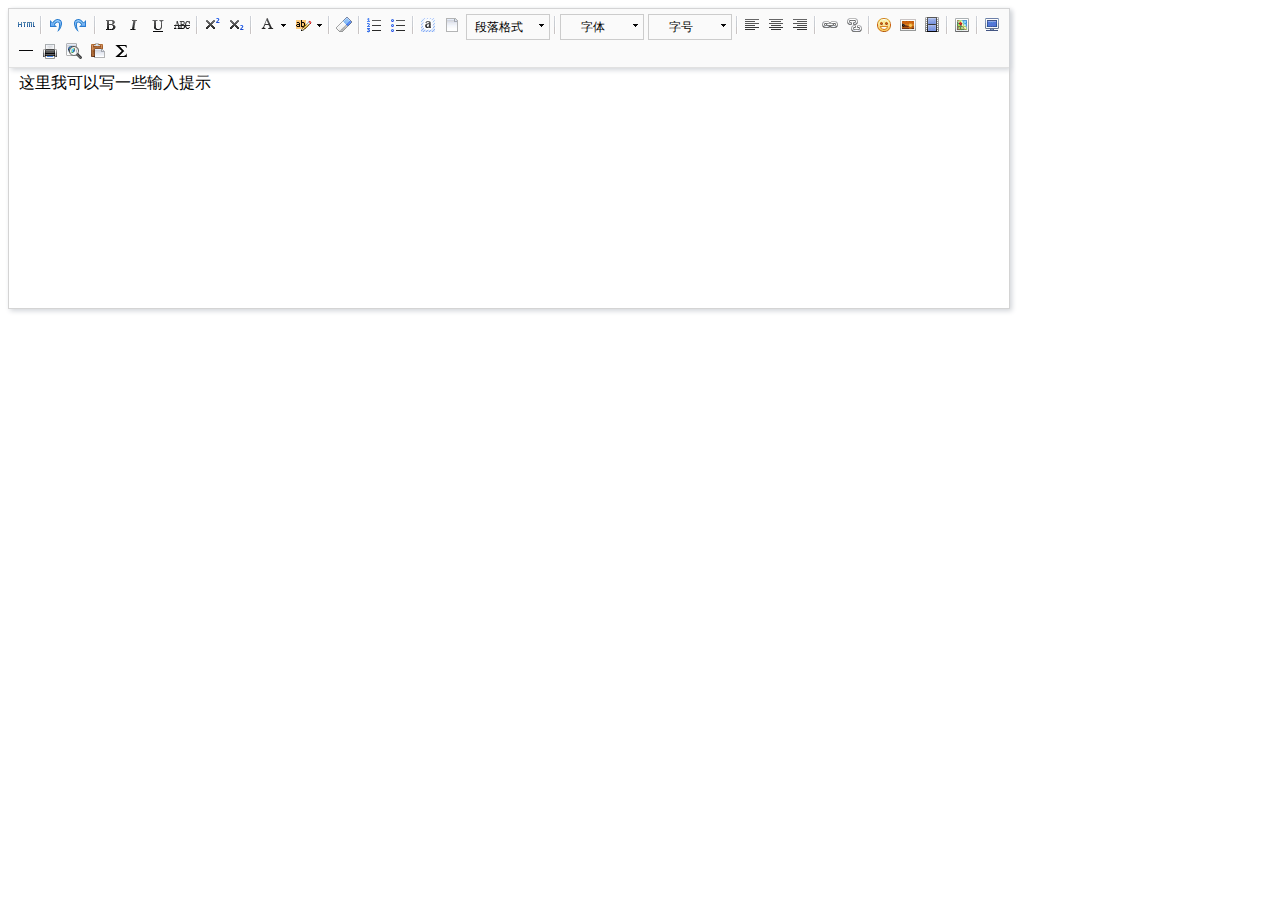
<file: php/umeditor/index.html>
<!DOCTYPE HTML>
<html>
<head>

    <meta http-equiv="Content-Type" content="text/html;charset=utf-8"/>
    <title>UMEDITOR 完整demo</title>
    <meta http-equiv="Content-Type" content="text/html; charset=utf-8"/>
    <link href="themes/default/css/umeditor.css" type="text/css" rel="stylesheet">
    <script type="text/javascript" src="third-party/jquery.min.js"></script>
    <script type="text/javascript" src="third-party/template.min.js"></script>
    <script type="text/javascript" charset="utf-8" src="umeditor.config.js"></script>
    <script type="text/javascript" charset="utf-8" src="umeditor.min.js"></script>
    <script type="text/javascript" src="lang/zh-cn/zh-cn.js"></script>
    
</head>
<body>

<!--style给定宽度可以影响编辑器的最终宽度-->
<script type="text/plain" id="myEditor" style="width:1000px;height:240px;">
    <p>这里我可以写一些输入提示</p>
</script>


<script type="text/javascript">
    //实例化编辑器
    var um = UM.getEditor('myEditor');
    um.addListener('blur',function(){
        $('#focush2').html('编辑器失去焦点了')
    });
    um.addListener('focus',function(){
        $('#focush2').html('')
    });
    
</script>

</body>
</html>
</file>
<file: php/umeditor/themes/default/css/umeditor.css>
.edui-container{
    position: relative;
    border: 1px solid #d4d4d4;
    box-shadow: 2px 2px 5px #d3d6da;
    background-color: #fff;
}
.edui-container .edui-toolbar{
    position: relative;
    width:auto;
    border-bottom: 1px solid #e1e1e1;
    box-shadow: 2px 2px 5px #d3d6da;
    background-color: #fafafa;
    z-index: 99999;
}
.edui-toolbar .edui-btn-toolbar{
    position: relative;
    padding: 5px;
}
.edui-container .edui-editor-body{
    background-color: #fff;
}
.edui-editor-body .edui-body-container{
}

.edui-editor-body .edui-body-container p{margin:5px 0;}
.edui-editor-body .edui-body-container{
    border:0;
    outline:none;
    cursor:text;
    padding:0 10px 0;
    overflow:auto;
    display:block;
    word-wrap:break-word;
    font-size:16px;
    font-family:sans-serif;
}
.edui-editor-body.focus{border:1px solid #5c9dff}
.edui-editor-body table{margin:10px 0 10px;border-collapse:collapse;display:table;}
.edui-editor-body td{padding: 5px 10px;border: 1px solid #DDD;}
.edui-editor-body iframe.mathquill-embedded-latex{
    border: 0px;
    padding: 0px;
    display: inline;
    margin: 0px;
    background: none;
    vertical-align: middle;
    width: 0px;
    height: 0px;
}
/*普通按钮*/
.edui-btn-toolbar .edui-btn{
    position: relative;
    display: inline-block;
    vertical-align: top;
    *display: inline;
    *zoom:1;
    width:auto;
    margin: 0 1px;
    padding:1px;
    border:none;
    background: none;
}
.edui-btn-toolbar .edui-btn .edui-icon{
    width: 20px;
    height: 20px;
    margin: 0;
    padding:0;
    background-repeat: no-repeat;
    background-image: url(../images/icons.png);
    background-image: url(../images/icons.gif) \9;
}

/*状态反射*/
.edui-btn-toolbar .edui-btn.edui-hover,
.edui-btn-toolbar .edui-btn.edui-active{
    background-color: #d5e1f2;
    padding: 0;
    border: 1px solid #a3bde3;
    _z-index: 1;
}
.edui-btn-toolbar .edui-btn.edui-disabled{
    opacity: 0.3;
    filter: alpha(opacity = 30);
}
.edui-btn-toolbar .edui-btn .edui-icon-source {
    background-position:-260px -0px;
}
.edui-btn-toolbar .edui-btn .edui-icon-undo {
    background-position: -160px 0;
}
.edui-btn-toolbar .edui-btn .edui-icon-redo {
    background-position: -100px 0;
}
.edui-btn-toolbar  .edui-btn .edui-icon-bold{
    background-position: 0 0;
}
.edui-btn-toolbar  .edui-btn .edui-icon-italic {
    background-position: -60px 0;
}
.edui-btn-toolbar  .edui-btn .edui-icon-underline  {
    background-position: -140px 0
}
.edui-btn-toolbar .edui-btn .edui-icon-strikethrough {
    background-position: -120px 0;
}

.edui-btn-toolbar .edui-btn .edui-icon-superscript {
    background-position: -620px 0;
}
.edui-btn-toolbar .edui-btn .edui-icon-subscript {
    background-position:  -600px 0;
}
.edui-btn-toolbar .edui-btn .edui-icon-font, .edui-btn-toolbar .edui-btn .edui-icon-forecolor {
    background-position: -720px 0;
}

.edui-btn-toolbar .edui-btn .edui-icon-backcolor {
    background-position: -760px 0;
}

.edui-btn-toolbar .edui-btn .edui-icon-insertorderedlist {
    background-position: -80px 0;
}
.edui-btn-toolbar .edui-btn .edui-icon-insertunorderedlist {
    background-position:   -20px 0;
}
.edui-btn-toolbar .edui-btn .edui-icon-selectall {
    background-position: -400px -20px;
}
.edui-btn-toolbar .edui-btn .edui-icon-cleardoc {
    background-position: -520px 0;
}
.edui-btn-toolbar .edui-btn .edui-icon-paragraph {
    background-position: -140px 0;
}

.edui-btn-toolbar .edui-btn .edui-icon-fontfamily {
    background-position: -140px 0;
}

.edui-btn-toolbar .edui-btn .edui-icon-fontsize {
    background-position: -140px 0;
}

.edui-btn-toolbar .edui-btn .edui-icon-justifyleft {
    background-position: -460px 0;
}

.edui-btn-toolbar .edui-btn .edui-icon-justifycenter {
    background-position: -420px 0;
}

.edui-btn-toolbar .edui-btn .edui-icon-justifyright {
    background-position:-480px 0;
}

.edui-btn-toolbar .edui-btn .edui-icon-justifyjustify {
    background-position: -440px 0;
}

.edui-btn-toolbar .edui-btn .edui-icon-link {
    background-position: -500px 0;
}

.edui-btn-toolbar .edui-btn .edui-icon-unlink {
    background-position: -640px 0;
}

.edui-btn-toolbar .edui-btn .edui-icon-image {
    background-position: -380px 0;
}

.edui-btn-toolbar .edui-btn .edui-icon-emotion {
    background-position: -60px -20px;
}
.edui-btn-toolbar .edui-btn .edui-icon-video {
    background-position: -320px -20px;
}

.edui-btn-toolbar .edui-btn .edui-icon-map {
    background-position:  -40px -40px;
}

.edui-btn-toolbar .edui-btn .edui-icon-gmap {
    background-position:  -260px -40px;
}
.edui-btn-toolbar .edui-btn .edui-icon-horizontal {
    background-position: -360px 0;
}

.edui-btn-toolbar .edui-btn .edui-icon-print {
    background-position: -440px -20px;
}
.edui-btn-toolbar .edui-btn .edui-icon-preview {
    background-position: -420px -20px;
}

.edui-btn-toolbar .edui-btn-fullscreen{
    float:right;
}
.edui-btn-toolbar .edui-btn .edui-icon-fullscreen {
    background-position: -100px -20px;
}

.edui-btn-toolbar .edui-btn .edui-icon-removeformat {
    background-position: -580px 0;
}
.edui-btn-toolbar .edui-btn .edui-icon-drafts {
    background-position: -560px 0;
}
.edui-btn-toolbar .edui-btn .edui-icon-formula {
    background-position: -80px -20px;
}
.edui-btn-toolbar .edui-splitbutton{
    position: relative;
    display: inline-block ;
    vertical-align: top;
    *display: inline ;
    *zoom:1;
    margin:0 2px;
}
.edui-splitbutton .edui-btn{
    margin: 0;
}
.edui-splitbutton .edui-caret{
    position: relative;
    display: inline-block ;
    vertical-align: top;
    *display: inline ;
    *zoom:1;
    width: 8px;
    height: 20px;
    background: url(../images/icons.png) -741px 0;
    _background: url(../images/icons.gif) -741px 0;
}

.edui-btn-toolbar .edui-splitbutton,
.edui-btn-toolbar .edui-splitbutton{
    _border: none;
}

/*状态反射*/
.edui-btn-toolbar .edui-splitbutton.edui-hover .edui-btn{
    background-color: #d5e1f2;
}

.edui-btn-toolbar .edui-splitbutton.edui-disabled{
    opacity: 0.3;
    filter: alpha(opacity = 30);
}
.edui-btn-toolbar .edui-splitbutton.edui-disabled .edui-caret{
    opacity: 0.3 \0;
    filter: alpha(opacity = 30)\0;
}


.edui-btn-toolbar .edui-combobox{
    border: 1px solid #CCC;
    padding:0;
    margin:0 2px;
    line-height: 20px;
}
.edui-combobox .edui-button-label{
    position: relative;
    display: inline-block;
    vertical-align: top;
    *display: inline ;
    *zoom:1;
    width:60px;
    height:20px;
    line-height: 20px;
    padding: 2px;
    margin: 0;
    font-size: 12px;
    text-align: center;
    cursor: default;
}
.edui-combobox  .edui-button-spacing{
    position: relative;
    display: inline-block ;
    vertical-align: top;
    *display: inline ;
    *zoom:1;
    height:20px;
    margin: 0;
    padding:0 3px;
}
.edui-combobox .edui-caret{
    position: relative;
    display: inline-block ;
    vertical-align: top;
    *display: inline ;
    *zoom:1;
    height:20px;
    width: 12px;
    margin: 0;
    padding: 0;
    background: url(../images/icons.png) -741px 0;
    _background: url(../images/icons.gif) -741px 0;
}
.edui-btn-toolbar .edui-combobox.edui-disabled{
    opacity: 0.2;
    filter: alpha(opacity = 20);
}
.edui-btn-toolbar .edui-combobox.edui-disabled .edui-button-label,
.edui-btn-toolbar .edui-combobox.edui-disabled .edui-caret{
    opacity: 0.2 \0;
    filter: alpha(opacity = 20)\0;
}
.edui-combobox-menu{
    position: absolute;
    top: 100%;
    left: 0;
    display: none;
    list-style: none;
    text-decoration: none;
    margin: 0;
    padding:5px;
    background-color: #ffffff;
    border: 1px solid #ccc;
    font-size: 12px;
    box-shadow: 2px 2px 5px #d3d6da;
    min-width: 160px;
    _width: 160px;
}

.edui-combobox-menu .edui-combobox-item {
    display: block;
    border: 1px solid white;
}

.edui-combobox-menu .edui-combobox-item-label {
    height: 25px;
    line-height: 25px;
    display: inline-block;
    _display: inline;
    _zoom: 1;
    margin-left: 10px;
}

.edui-combobox-menu .edui-combobox-item:hover, .edui-combobox-menu .edui-combobox-stack-item:hover, .edui-combobox-menu .edui-combobox-item-hover {
    background-color: #d5e1f2;
    padding: 0;
    border: 1px solid #a3bde3;
}

.edui-combobox-menu .edui-combobox-item .edui-combobox-icon {
    display: inline-block;
    *zoom: 1;
    *display: inline;
    width: 24px;
    height: 25px;
    background: red;
    vertical-align: bottom;
    background: url(../images/ok.gif) no-repeat 1000px 1000px;
}

.edui-combobox-menu .edui-combobox-checked .edui-combobox-icon {
    background-position: 10px 7px;
}


.edui-combobox-menu .edui-combobox-item-separator {
    min-width: 160px;
    height: 1px;
    line-height: 1px;
    overflow: hidden;
    background: #d3d3d3;
    margin: 5px 0;
    *margin-top: -8px;
}

/* 字体样式校正 */

.edui-combobox-fontsize .edui-combobox-item-0.edui-combobox-checked .edui-combobox-icon {
    background-position: 10px 7px;
}

.edui-combobox-fontsize .edui-combobox-item-1.edui-combobox-checked .edui-combobox-icon {
    background-position: 10px 7px;
}

.edui-combobox-fontsize .edui-combobox-item-2.edui-combobox-checked .edui-combobox-icon {
    background-position: 10px 7px;
}

.edui-combobox-fontsize .edui-combobox-item-3.edui-combobox-checked .edui-combobox-icon {
    background-position: 10px 7px;
}

/* 24 */
.edui-combobox-fontsize .edui-combobox-item-4 .edui-combobox-item-label {
    height: 27px;
    line-height: 27px;
}

.edui-combobox-fontsize .edui-combobox-item-4.edui-combobox-checked .edui-combobox-icon {
    background-position: 10px 5px;
}

/* 32 */
.edui-combobox-fontsize .edui-combobox-item-5 .edui-combobox-item-label {
    height: 31px;
    line-height: 31px;
}

.edui-combobox-fontsize .edui-combobox-item-5.edui-combobox-checked .edui-combobox-icon {
    background-position: 10px 4px;
}


/* 48 */
.edui-combobox-fontsize .edui-combobox-item-6 .edui-combobox-item-label {
    height: 47px;
    line-height: 47px;
}

/*.edui-combobox-fontsize .edui-combobox-item-6 .edui-combobox-icon {*/
    /*height: 25px;*/
    /*margin-bottom: 11px;*/
/*}*/

/*.edui-combobox-fontsize .edui-combobox-item-6.edui-combobox-checked .edui-combobox-icon {*/
    /*background-position: 10px 7px;*/
/*}*/


/* 段落样式校正 */
/* h1 */
.edui-combobox-paragraph .edui-combobox-item-1 .edui-combobox-item-label {
    font-size: 32px;
    height: 36px;
    line-height: 36px;
}

.edui-combobox-paragraph .edui-combobox-item-1 .edui-combobox-icon {
    height: 25px;
    margin-bottom: 5px;
}

.edui-combobox-paragraph .edui-combobox-item-1.edui-combobox-checked .edui-combobox-icon {
    background-position: 10px 7px;
}

/* h2 */
.edui-combobox-paragraph .edui-combobox-item-2 .edui-combobox-item-label {
    font-size: 28px;
    height: 27px;
    line-height: 27px;
}

.edui-combobox-paragraph .edui-combobox-item-2 .edui-combobox-icon {
    margin-bottom: 5px;
}

.edui-combobox-paragraph .edui-combobox-item-2.edui-combobox-checked .edui-combobox-icon {
    background-position: 10px 10px;
}

/* h3 */
.edui-combobox-paragraph .edui-combobox-item-3 .edui-combobox-item-label {
    font-size: 24px;
    height: 25px;
    line-height: 25px;
}

.edui-combobox-paragraph .edui-combobox-item-3 .edui-combobox-icon {
    height: 25px;
    margin-bottom: 5px;
}

.edui-combobox-paragraph .edui-combobox-item-3.edui-combobox-checked .edui-combobox-icon {
    background-position: 10px 11px;
}

/* h4 */
.edui-combobox-paragraph .edui-combobox-item-4 .edui-combobox-item-label {
    font-size: 18px;
    height: 25px;
    line-height: 25px;
}

.edui-combobox-paragraph .edui-combobox-item-4.edui-combobox-checked .edui-combobox-icon {
    background-position: 10px 6px;
}

/* h5 */
.edui-combobox-paragraph .edui-combobox-item-5 .edui-combobox-item-label {
    font-size: 16px;
}

/* h6 */
.edui-combobox-paragraph .edui-combobox-item-6 .edui-combobox-item-label {
    font-size: 12px;
}
.edui-modal {
    position: fixed;
    _position: absolute;
    top: 10%;
    left: 50%;
    border: 1px solid #acacac;
    box-shadow: 2px 2px 5px #d3d6da;
    background-color: #ffffff;
    outline: 0;
}
.edui-modal-header {
    padding: 5px 10px;
    border-bottom: 1px solid #eee;
}
.edui-modal-header .edui-close {
    float: right;
    width:20px;
    height:20px;
    margin-top: 2px;
    padding: 1px;
    border: 0;
    background: url("../images/close.png") no-repeat center center;
    cursor: pointer;
}
.edui-modal-header .edui-close.edui-hover {
    background-color: #d5e1f2;
    padding:0;
    border: 1px solid #a3bde3;
}
.edui-modal-header .edui-title {
    margin: 0;
    line-height: 25px;
    font-size: 20px;
}
.edui-modal-body {
    position: relative;
    max-height: 400px;
    font-size: 12px;
    overflow-y: auto;
}
.edui-modal-footer {
    float: right;
    padding: 5px 15px 15px;
    overflow: hidden;
}
.edui-modal-footer .edui-btn {
    float: left;
    height: 24px;
    width: 96px;
    margin: 0 10px;
    background-color: #ffffff;
    padding: 0;
    border: 1px solid #ababab;
    font-size: 12px;
    line-height: 24px;
    text-align: center;
    cursor: pointer;
}
.edui-modal-footer .edui-btn.edui-hover{
    background-color: #d5e1f2;
    border: 1px solid #a3bde3;
}
.edui-modal-backdrop{
    opacity: 0.5;
    filter: alpha(opacity=50);
    position: fixed;
    top: 0;
    right: 0;
    bottom: 0;
    left: 0;
    background-color: #c6c6c6;
}

.edui-modal .edui-modal-tip {
    color: red;
    position: absolute;
    bottom: 10px;
    left: 10px;
    height: 30px;
    line-height: 30px;
    display: none;
}
/*图片上传*/
.edui-dialog-image-body {
    width: 700px;
    height: 400px;
}
/*插入视频*/
.edui-dialog-video-body{
    width: 600px;
    height: 350px;
}
/*谷歌地图*/
.edui-dialog-gmap-body{
    width:550px;
    height: 400px;
}

/*百度地图*/
.edui-dialog-map-body{
    width:580px;
    height: 400px;
}

/*链接*/
.edui-dialog-link-body{
    width:400px;
    height:200px;
}
.edui-popup{
    display: none;
    background: url('../images/pop-bg.png') repeat #fff;
    padding: 2px;
}
.edui-popup .edui-popup-body{
    border: 1px solid #bfbfbf;
    background-color: #fff;
}
.edui-popup .edui-popup-caret{
    width: 21px;
    height: 11px;
}
.edui-popup .edui-popup-caret.up{
    background:url('../images/caret.png') no-repeat 0 0;
}
.edui-popup .edui-popup-caret.down{
    background:url('../images/caret.png') no-repeat 0 0;
}


.edui-tab-nav {
    margin: 0;
    padding:0;
    border-bottom: 1px solid #ddd;
    list-style: none;
    height:30px;
}
.edui-tab-nav .edui-tab-item {
    float:left;
    margin-bottom: -1px;
    margin-top: 1px;
    margin-top: 0\9;
}
.edui-tab-nav .edui-tab-item .edui-tab-text{
    display: block;
    padding:8px 12px;
    border: 1px solid transparent;
    color: #0088cc;
    text-decoration: none;
    outline: 0;
    _border:1px solid #fff ;
    cursor: pointer;
}
.edui-tab-nav .edui-tab-item .edui-tab-text:FOCUS {
    outline: none;
}
.edui-tab-nav .edui-tab-item.edui-active  .edui-tab-text{
    border: 1px solid #ddd;
    border-bottom-color: transparent;
    background-color: #fff;
    padding:8px 12px;
    color: #555555;
    cursor: default;
}
.edui-tab-content .edui-tab-pane{
    padding: 1px;
    position: relative;
    display: none;
    background-color: #fff;
    clear: both;
}
.edui-tab-content .edui-tab-pane.edui-active{
    display: block;
}


.edui-btn-toolbar .edui-tooltip{
    position: absolute;
    padding: 5px 0;
    display: none;
    /*opacity: 0.8;*/
    /*filter: alpha(opacity=80);*/
    z-index: 99999;
}
.edui-tooltip .edui-tooltip-arrow{
    position: absolute;
    top: 0;
    _top: -2px;
    left: 50%;
    width: 0;
    height: 0;
    padding: 0;
    font-size:0;
    margin-left: -5px;
    border-color: transparent;
    border-style: dashed dashed solid dashed;
    border-bottom-color: #000000;
    border-width: 0 5px 5px;
    background: transparent;
}
.edui-tooltip .edui-tooltip-inner{
    padding: 6px;
    color: #ffffff;
    text-align: center;
    text-decoration: none;
    font-size: 10px;
    background-color: #000000;
    white-space: nowrap;
    line-height: 12px;
}
.edui-splitbutton-color-label {
    width: 16px;
    height: 3px;
    position: absolute;
    bottom: 2px;
    left: 50%;
    margin-left: -8px;
    overflow: hidden;
    line-height: 3px;
}
.edui-popup .edui-colorpicker {
    margin: 10px;
    font-size: 12px;
}
.edui-colorpicker .edui-colorpicker-topbar{
    height: 27px;
    width: 200px;
    overflow: hidden;
}
.edui-colorpicker .edui-colorpicker-topbar .edui-colorpicker-preview{
    height: 20px;
    border: 1px inset black;
    margin-left: 1px;
    width: 128px;
    float: left;
}
.edui-colorpicker .edui-colorpicker-topbar .edui-colorpicker-nocolor{
    float: right;
    margin-right: 1px;
    font-size: 12px;
    line-height: 14px;
    height: 14px;
    border: 1px solid #333;
    padding: 3px 5px;
    cursor: pointer;
}
.edui-colorpicker table{
    border-collapse: collapse;
    border-spacing: 2px;
}
.edui-colorpicker tr.edui-colorpicker-firstrow{
    height: 30px;
}
.edui-colorpicker table td{
    padding: 0 2px;
}
.edui-colorpicker table td .edui-colorpicker-colorcell{
    display: block;
    text-decoration: none;
    color: black;
    width: 14px;
    height: 14px;
    margin: 0;
    cursor: pointer;
}
.edui-toolbar .edui-separator{
    width: 2px;
    height: 20px;
    padding: 1px 2px;
    background: url(../images/icons.png) -179px 1px;
    background: url(../images/icons.gif) -179px 1px \9;
    display: inline-block ;
    vertical-align: top;
    *display: inline ;
    *zoom:1;
    border:none;

}
</file>
